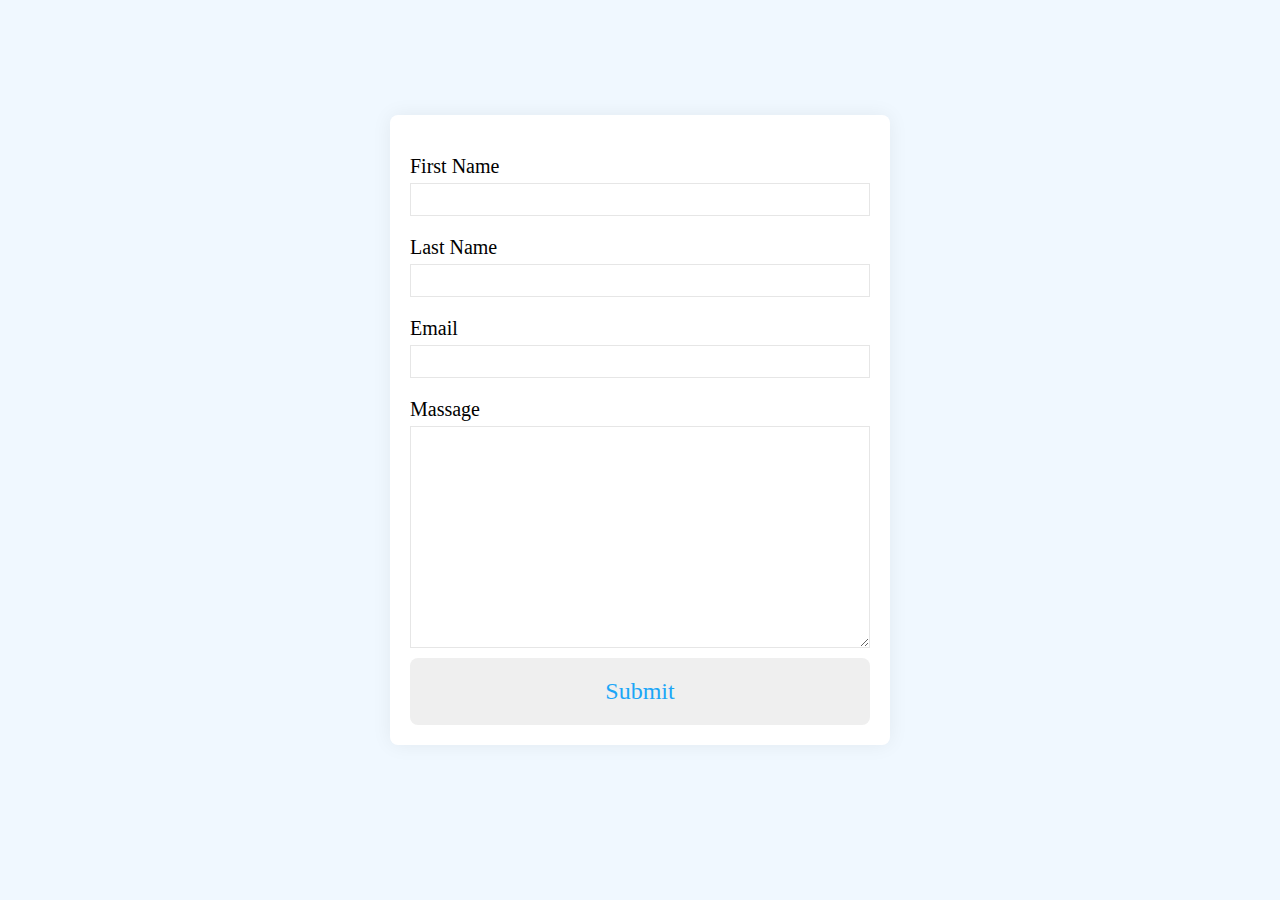
<file: feedback.html>
<link rel="stylesheet" href="css/stylesheet.css"
<!DOCTYPE html>
<html>
<head>
     <title>Contact us</title>
</head>
<body>
<form action="mail.php" method="post">
  <!DOCTYPE html>
<html lang="en">

<section>

    <section>
  <div class="container">
    <form action="https://formspree.io/mbjzbwaj" method="POST" id="my-form">

      <div class="form-group">
        <label for="firstName"> First Name</label>
        <input type="text" id="firstName" name="firstName">
      </div>

      <div class="form-group">
        <label for="latsName">Last Name</label>
        <input type="text" id="lastName" name="lastName">
      </div>

      <div class="form-group">
        <label for="email">Email</label>
        <input type="email" id="email" name="email">
      </div>

      <div class="form-group">
        <label for="massage">Massage</label>
        <textarea name="massage" id="massage" cols="30" rows="10"></textarea>
      </div>

      <button type="submit">Submit</button>
    </form>
  </div>
  <div id="status"></div>
</section>
</file>
<file: css/stylesheet.css>
* {
  padding: 0;
  margin: 0;
  box-sizing: border-box;
}
body {
  font-family: "Montserrat";
}
section {
  height: 100vh;
  width: 100%;
  background-color: aliceblue;
  display: flex;
  align-items: center;
  justify-content: center;
  flex-direction: column;
}
.container {
  width: 90%;
  max-width: 500px;
  margin: 0 auto;
  padding: 20px;
  box-shadow: 0px 0px 20px #00000010;
  background-color: white;
  border-radius: 8px;
  margin-bottom: 20px;
}
.form-group {
  width: 100%;
  margin-top: 20px;
  font-size: 20px;
}
.form-group input,
.form-group textarea {
  width: 100%;
  padding: 5px;
  font-size: 18px;
  border: 1px solid rgba(128, 128, 128, 0.199);
  margin-top: 5px;
}

textarea {
  resize: vertical;
}
button[type="submit"] {
  width: 100%;
  border: none;
  outline: none;
  padding: 20px;
  font-size: 24px;
  border-radius: 8px;
  font-family: "Montserrat";
  color: rgb(27, 166, 247);
  text-align: center;
  cursor: pointer;
  margin-top: 10px;
  transition: 0.3s ease background-color;
}
button[type="submit"]:hover {
  background-color: rgb(214, 226, 236);
}
#status {
  width: 90%;
  max-width: 500px;
  text-align: center;
  padding: 10px;
  margin: 0 auto;
  border-radius: 8px;
}
#status.success {
  background-color: rgb(211, 250, 153);
  animation: status 4s ease forwards;
}
#status.error {
  background-color: rgb(250, 129, 92);
  color: white;
  animation: status 4s ease forwards;
}
@keyframes status {
  0% {
    opacity: 1;
    pointer-events: all;
  }
  90% {
    opacity: 1;
    pointer-events: all;
  }
  100% {
    opacity: 0;
    pointer-events: none;
  }
}
</file>
